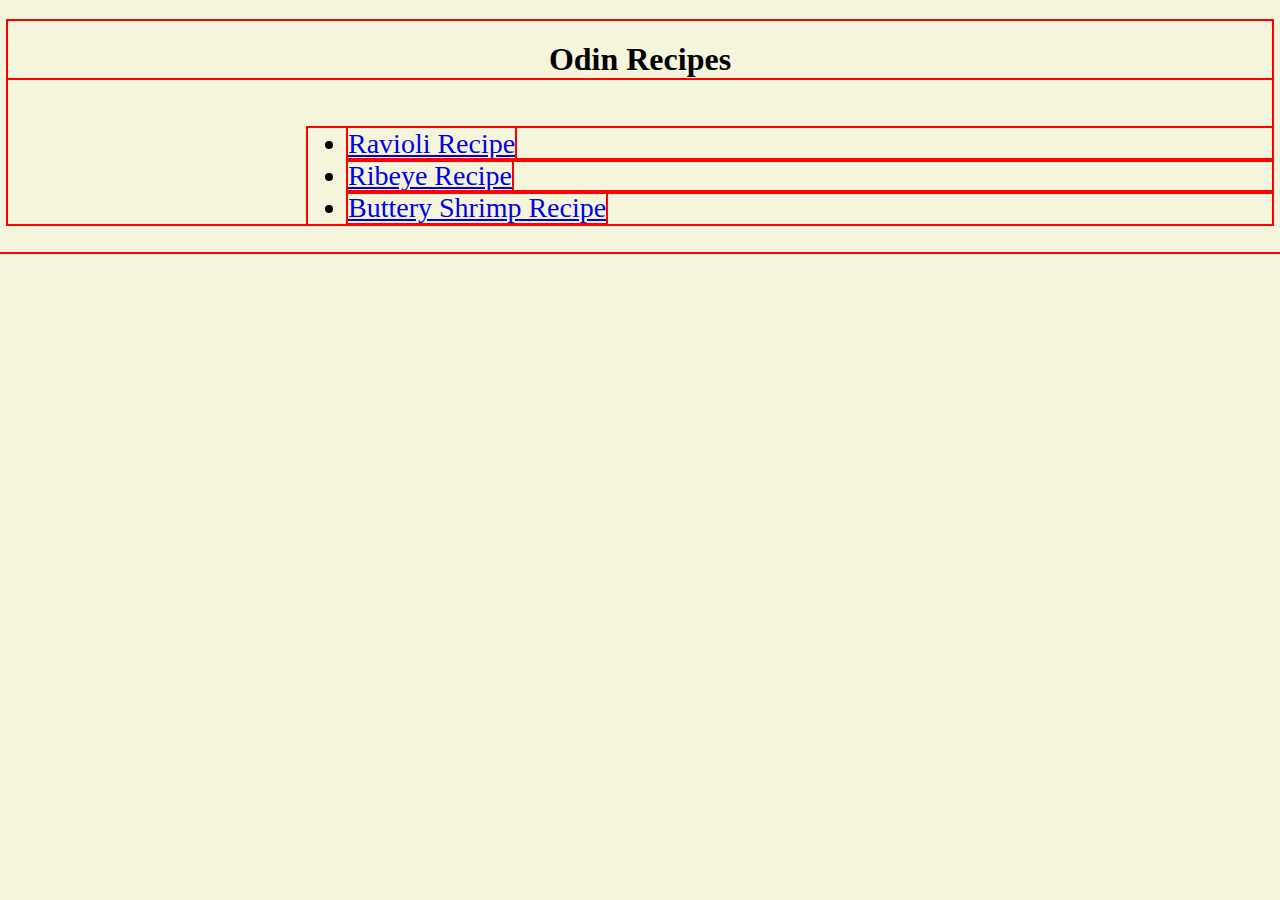
<file: index.html>
<!DOCTYPE html>
<html lang="en">
<head>
    <meta charset="UTF-8">
    <meta name="viewport" content="width=device-width, initial-scale=1.0">
    <title>Odin Recipes</title>
    <link rel="stylesheet" href="css/styles.css">
</head>
<body>
    <h1>Odin Recipes</h1>
    <ul class="ul-index">
        <li><a href="recipes/ravioli.html">Ravioli Recipe</a></li>
        <li><a href="recipes/ribeye.html">Ribeye Recipe</a></li>
        <li><a href="recipes/shrimp.html">Buttery Shrimp Recipe</a></li>
    </ul>
    
</body>
</html>
</file>
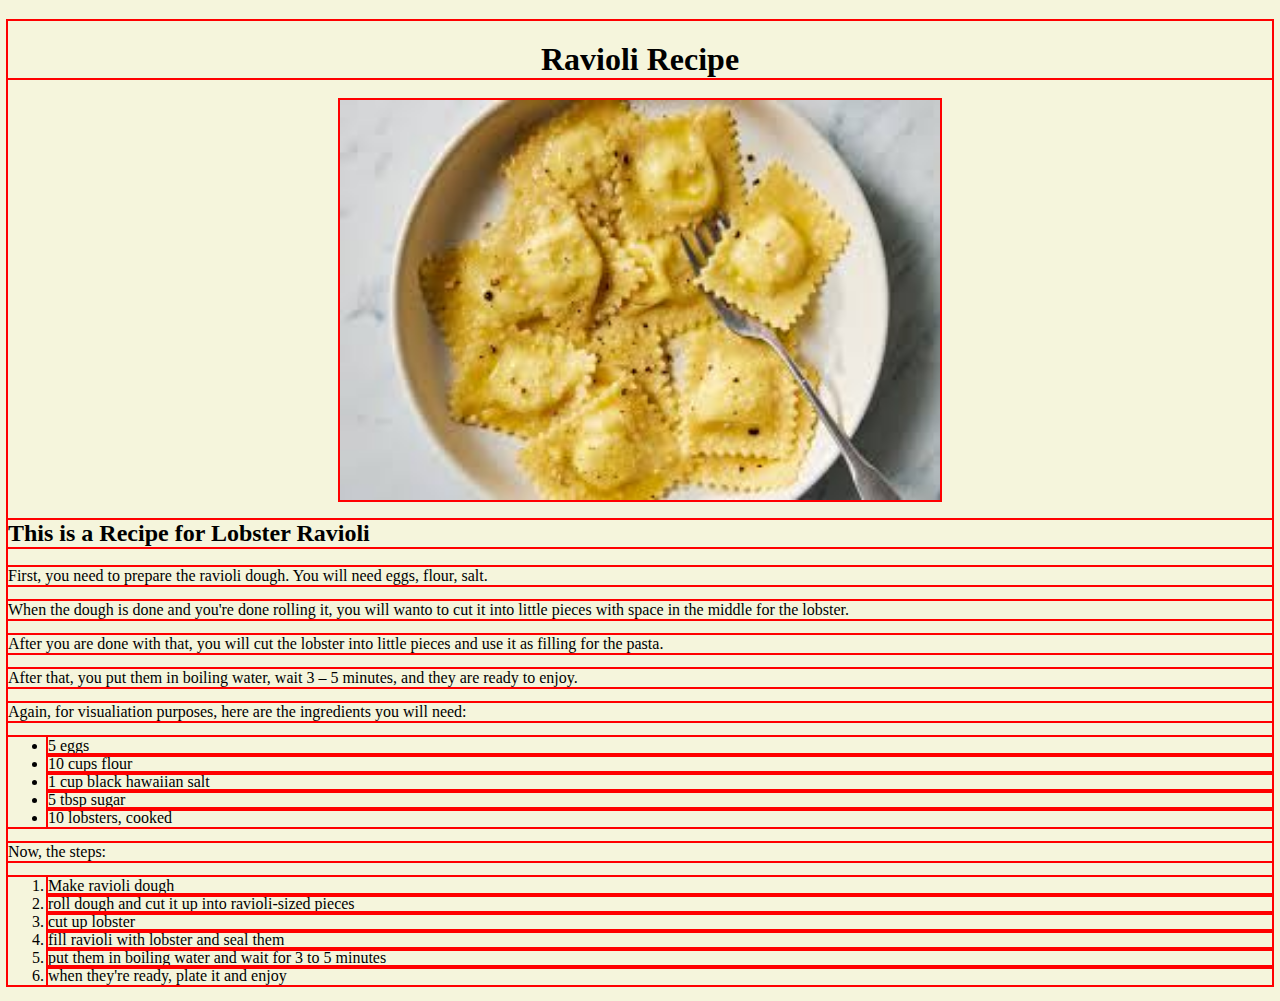
<file: recipes/ravioli.html>
<!DOCTYPE html>
<html lang="en">
<head>
    <meta charset="UTF-8">
    <meta name="viewport" content="width=device-width, initial-scale=1.0">
    <title>Ravioli Recipe</title>
    <link rel="stylesheet" href="../css/styles.css">
</head>
<body>
    <h1>Ravioli Recipe</h1>
    <img src="../img/ravioli.jpeg" alt="A plate of ravioli. Yum" class="ravioli-img" height="400" width="600">
    <h2>This is a Recipe for Lobster Ravioli</h2>
    <p>First, you need to prepare the ravioli dough. You will need eggs, flour, salt.</p>
    <p>When the dough is done and you're done rolling it, you will wanto to cut it into little pieces
        with space in the middle for the lobster.</p>
    <p>After you are done with that, you will cut the lobster into little pieces and use it as
        filling for the pasta.</p>
    <p>After that, you put them in boiling water, wait 3 – 5 minutes, and they are ready to enjoy.</p>

    <p>Again, for visualiation purposes, here are the ingredients you will need:</p>
    <ul>
        <li>5 eggs</li>
        <li>10 cups flour</li>
        <li>1 cup black hawaiian salt</li>
        <li> 5 tbsp sugar</li>
        <li>10 lobsters, cooked</li>
    </ul>

    <p>Now, the steps:</p>
    <ol>
        <li>Make ravioli dough</li>
        <li>roll dough and cut it up into ravioli-sized pieces</li>
        <li>cut up lobster</li>
        <li>fill ravioli with lobster and seal them</li>
        <li>put them in boiling water and wait for 3 to 5 minutes</li>
        <li>when they're ready, plate it and enjoy</li>
    </ol>
</body>
</html>
</file>
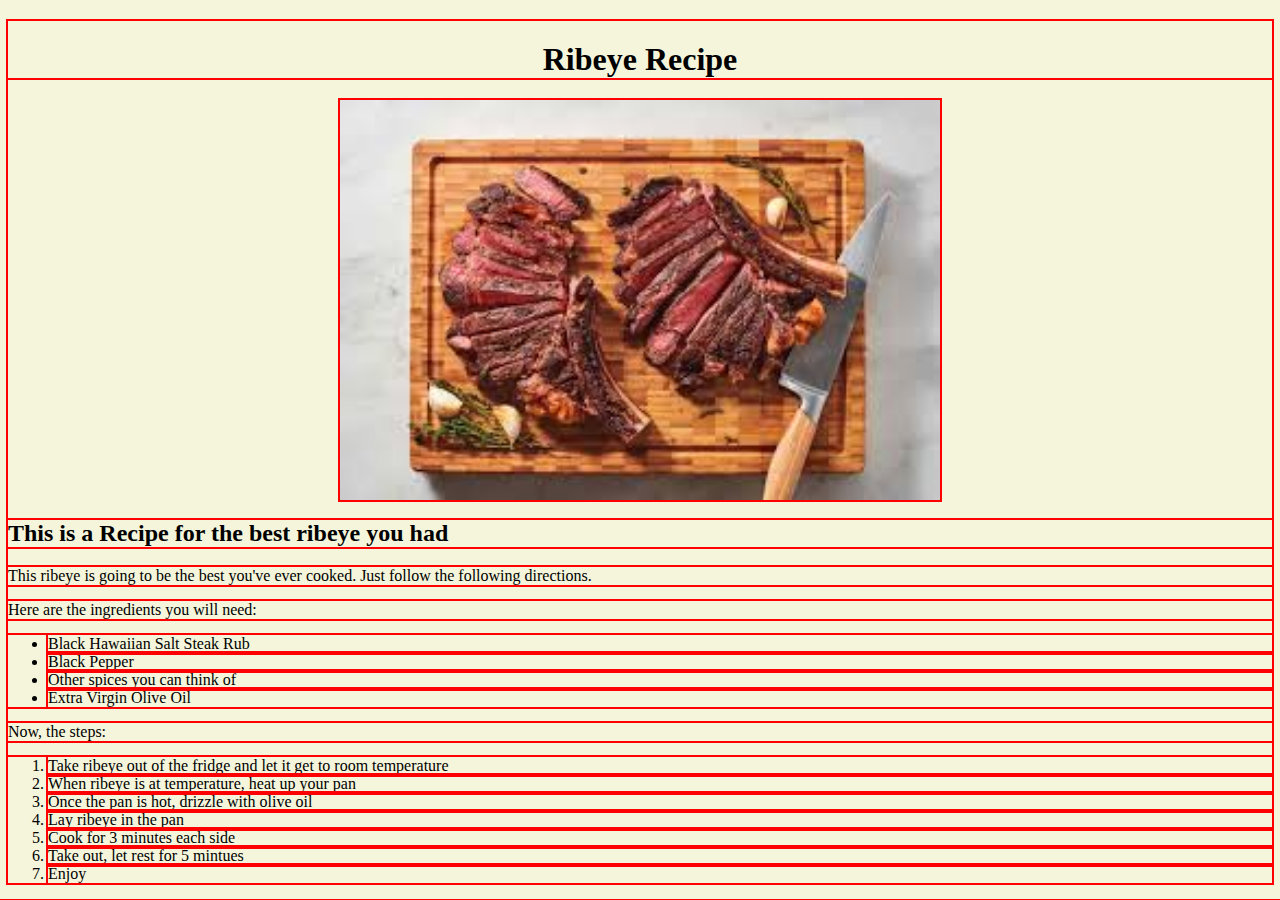
<file: recipes/ribeye.html>
<!DOCTYPE html>
<html lang="en">
<head>
    <meta charset="UTF-8">
    <meta name="viewport" content="width=device-width, initial-scale=1.0">
    <title>Ribeye Recipe</title>
    <link rel="stylesheet" href="../css/styles.css">
</head>
<body>
    <h1>Ribeye Recipe</h1>
    <img src="../img/ribeye.jpeg" alt="A well-cooked (medium rara) ribeye. Yum" class="ribeye-img" height="400" width="600">
    <h2>This is a Recipe for the best ribeye you had</h2>
    <p>This ribeye is going to be the best you've ever cooked. Just follow the following directions.</p>

    <p>Here are the ingredients you will need:</p>
    <ul>
        <li>Black Hawaiian Salt Steak Rub</li>
        <li>Black Pepper</li>
        <li>Other spices you can think of</li>
        <li>Extra Virgin Olive Oil</li>
    </ul>

    <p>Now, the steps:</p>
    <ol>
        <li>Take ribeye out of the fridge and let it get to room temperature</li>
        <li>When ribeye is at temperature, heat up your pan</li>
        <li>Once the pan is hot, drizzle with olive oil</li>
        <li>Lay ribeye in the pan</li>
        <li>Cook for 3 minutes each side</li>
        <li>Take out, let rest for 5 mintues</li>
        <li>Enjoy</li>
    </ol>
</body>
</html>
</file>
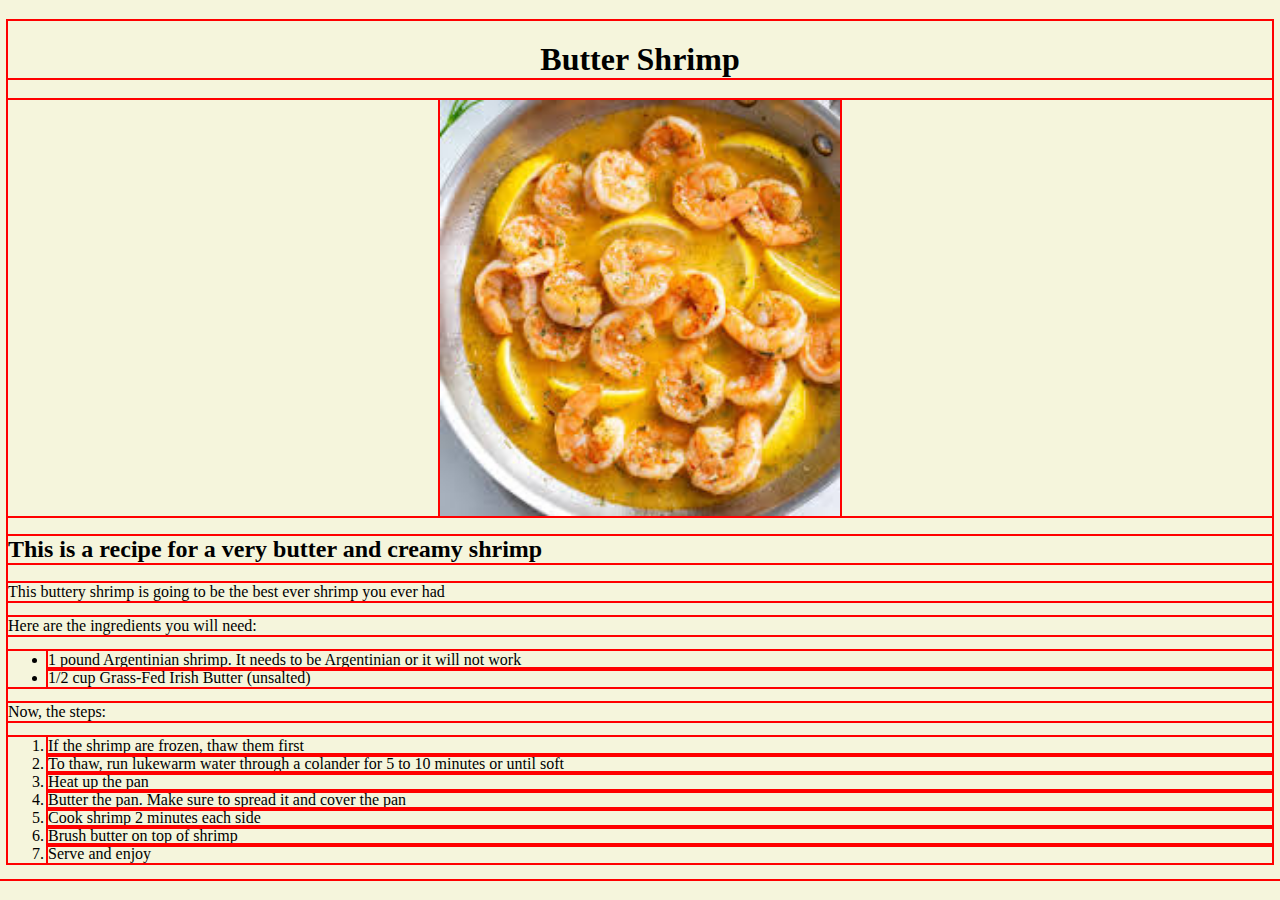
<file: recipes/shrimp.html>
<!DOCTYPE html>
<html lang="en">
<head>
    <meta charset="UTF-8">
    <meta name="viewport" content="width=device-width, initial-scale=1.0">
    <title>Shrimp Recipe</title>
    <link rel="stylesheet" href="../css/styles.css">
</head>
<body>
    <h1>Butter Shrimp</h1>
    <p>
    <img src="../img/butter_shrimp.jpeg" alt="A very creamy and butter plate of shrimp" class="shrimp-img" height="auto" width="400">
    </p>
    <h2>This is a recipe for a very butter and creamy shrimp</h2>
    <p>This buttery shrimp is going to be the best ever shrimp you ever had</p>

    <p>Here are the ingredients you will need:</p>
    <ul>
        <li>1 pound Argentinian shrimp. It needs to be Argentinian or it will not work</li>
        <li> 1/2 cup Grass-Fed Irish Butter (unsalted)</li>
    </ul>

    <p>Now, the steps:</p>
    <ol>
        <li>If the shrimp are frozen, thaw them first</li>
        <li>To thaw, run lukewarm water through a colander for 5 to 10 minutes or until soft</li>
        <li>Heat up the pan</li>
        <li>Butter the pan. Make sure to spread it and cover the pan</li>
        <li>Cook shrimp 2 minutes each side</li>
        <li>Brush butter on top of shrimp</li>
        <li>Serve and enjoy</li>
    </ol>
</body>
</html>
</file>
<file: css/styles.css>
/* index.html */
* {
    background-color: beige;
    outline: 2px solid red;
}
 
h1 {
    text-align: center;
    text-decoration: wavy;
    padding-top: 20px;
    font-family: Garamond, 'Times New Roman', serif;
}

.ul-index {
    font-size: 28px;
    font-family: Garamond, 'Times New Roman', sans-serif;
    margin-left: 300px;
    margin-top: 50px;
}

/* Shrimp Page */
.shrimp-img {
    display: block;
     margin-left: auto;
     margin-right: auto;
 }

 /* ravioli page */
 
 .ravioli-img {
    display: block;
    margin-left: auto;
    margin-right: auto;
 }


 /* ribeye page */
.ribeye-img {
    display: block;
    margin-left: auto;
    margin-right: auto;
}
</file>
